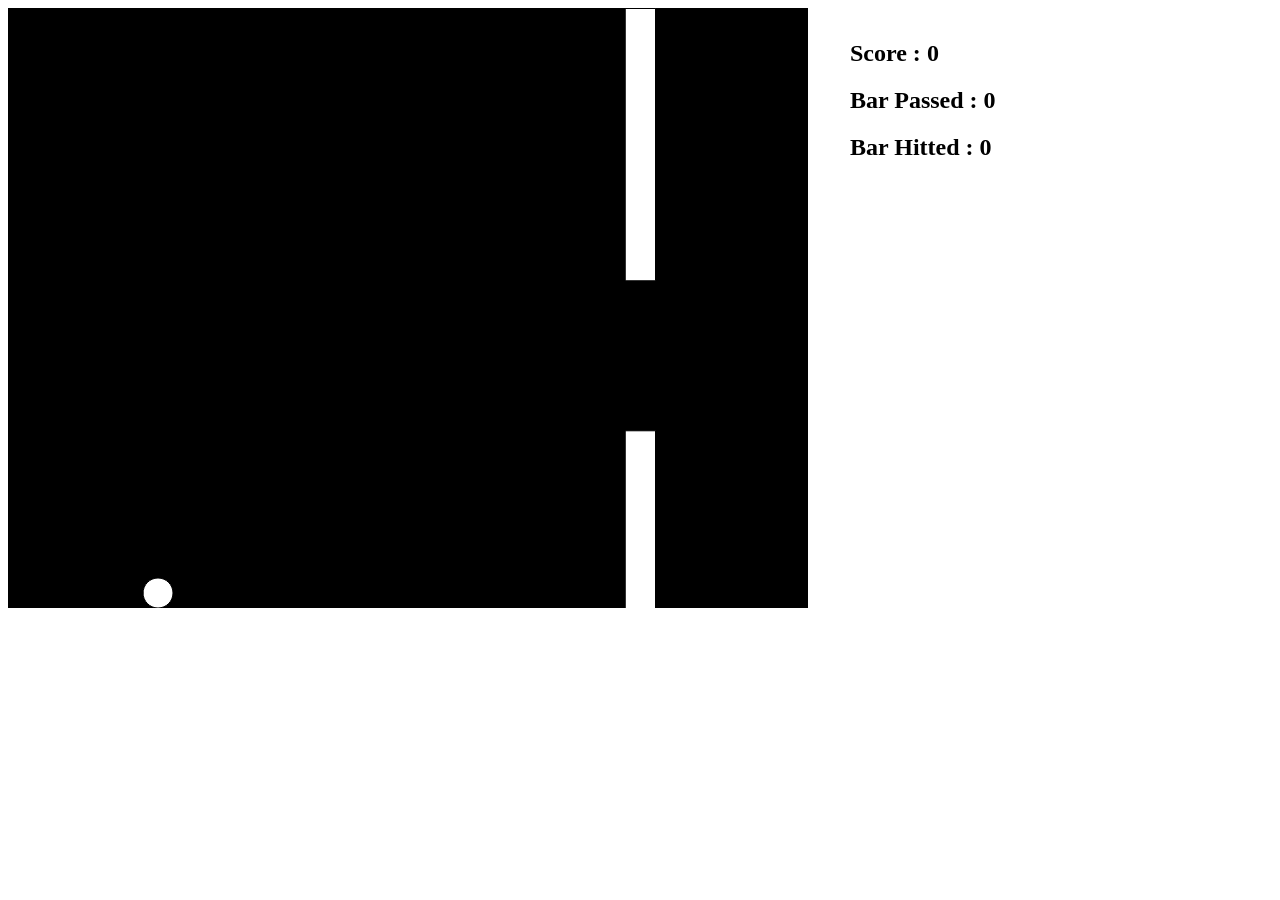
<file: flappy/index.html>
<!DOCTYPE html>
<html>
<head>
	<title>Flappy</title>
	<style type="text/css">
		#board{position: absolute;left: 850px;top: 20px;}
	</style>
</head>
<body>
	<div id="board">
		<h2>Score : <span id="score">0</span></h2>
		<h2 id="h2pass">Bar Passed : <span id="passed">0</span></h2>
		<h2 id="h2die">Bar Hitted : <span id="die">0</span></h2>
	</div>
	<script type="text/javascript" src="p5.min.js"></script>
	<script type="text/javascript" src="sketch.js"></script>
	<script type="text/javascript" src="bird.js"></script>
	<script type="text/javascript" src="pipes.js"></script>
</body>
</html>
</file>
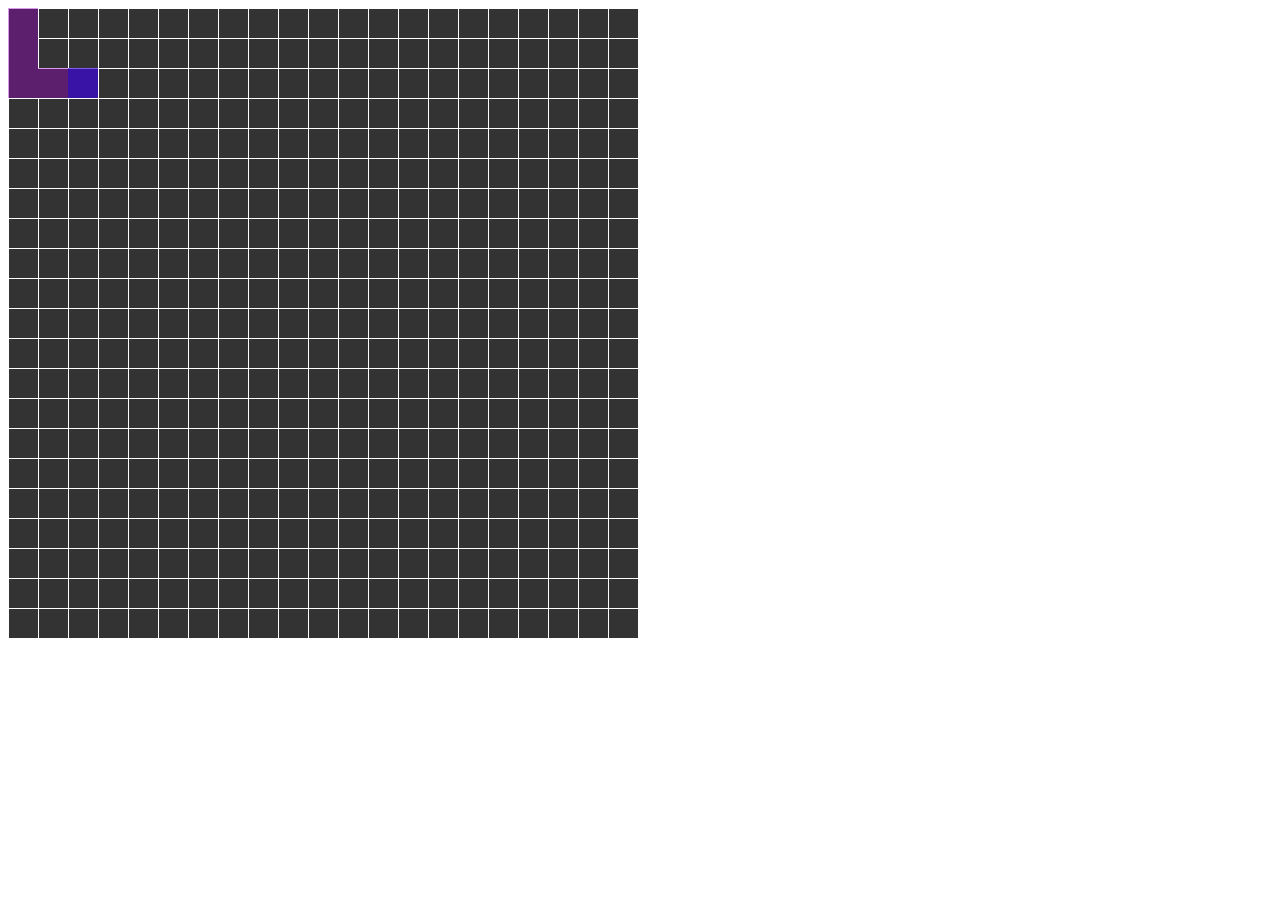
<file: maze/index.html>
<!DOCTYPE html>
<html>
<head>
	<title>Maze creator</title>
</head>
<body>
<script type="text/javascript" src="p5.min.js"></script>
<script type="text/javascript" src="box.js"></script>
</body>
</html>
</file>
